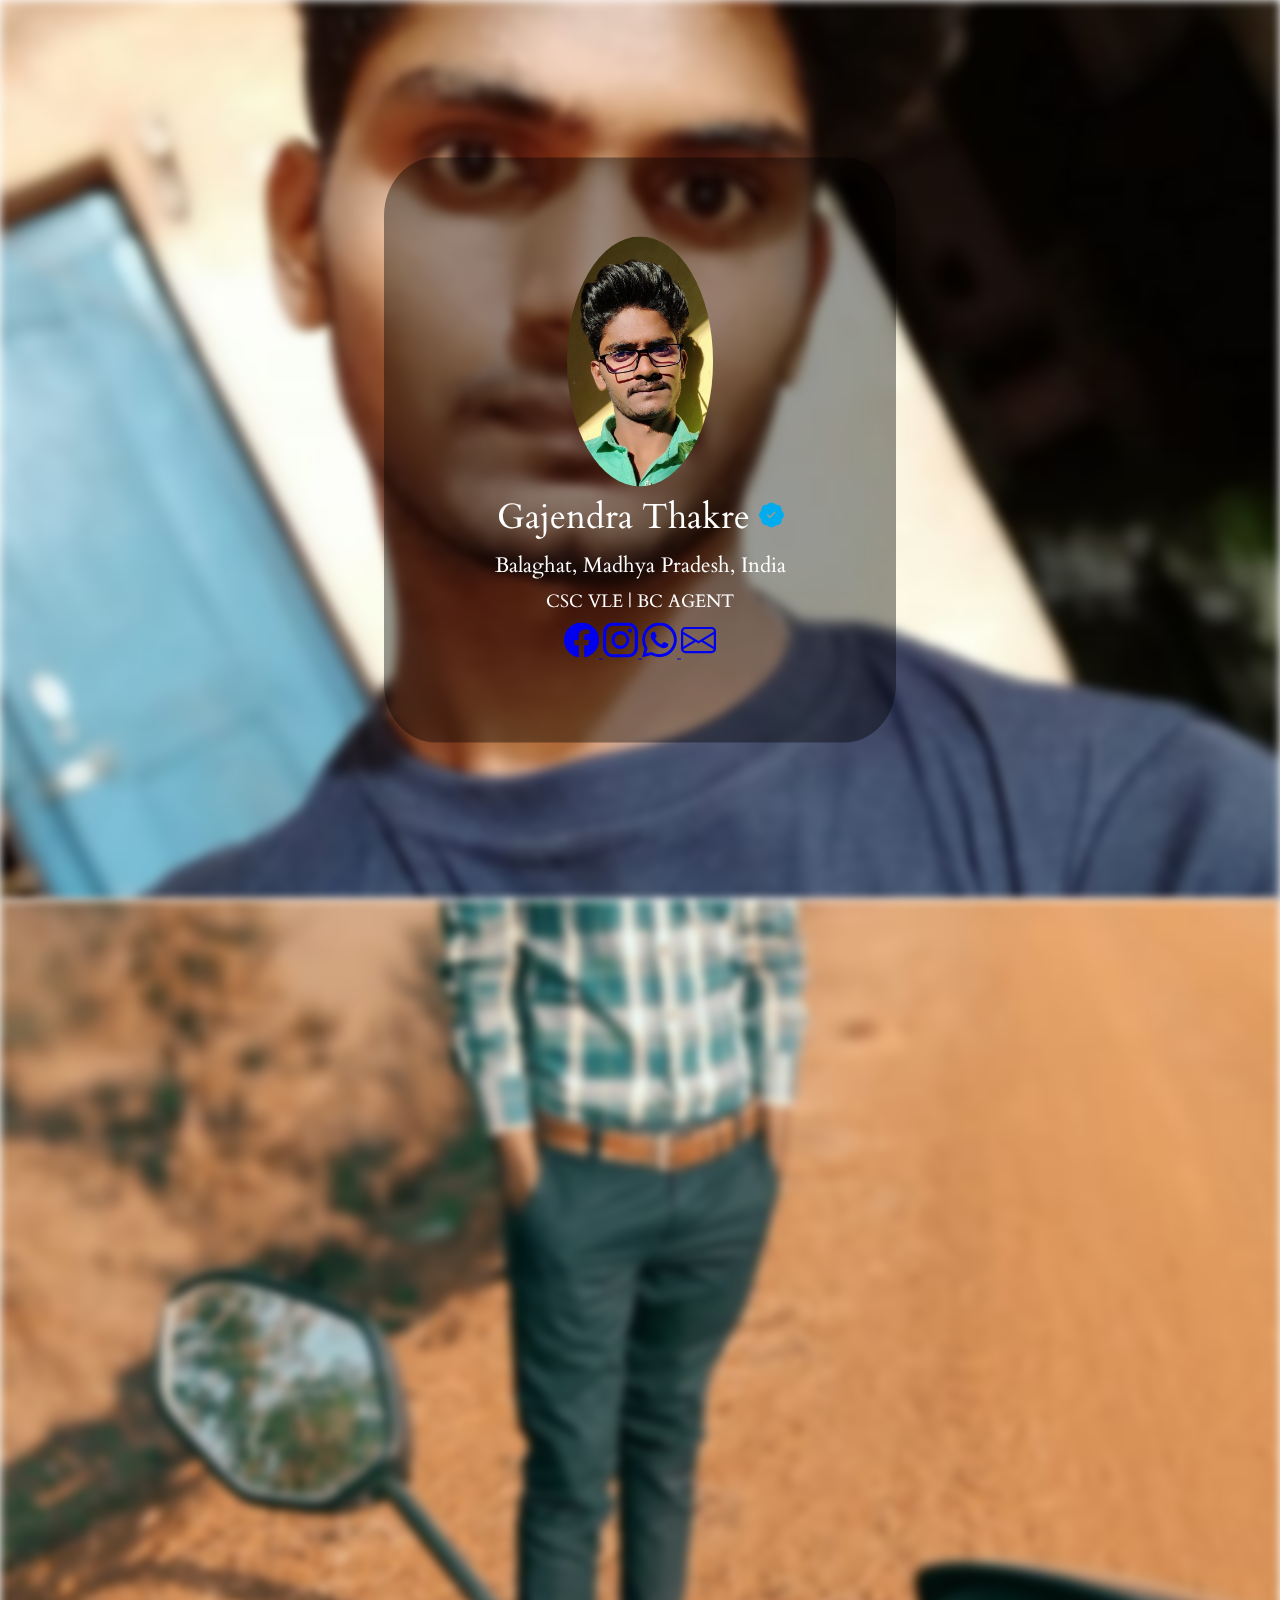
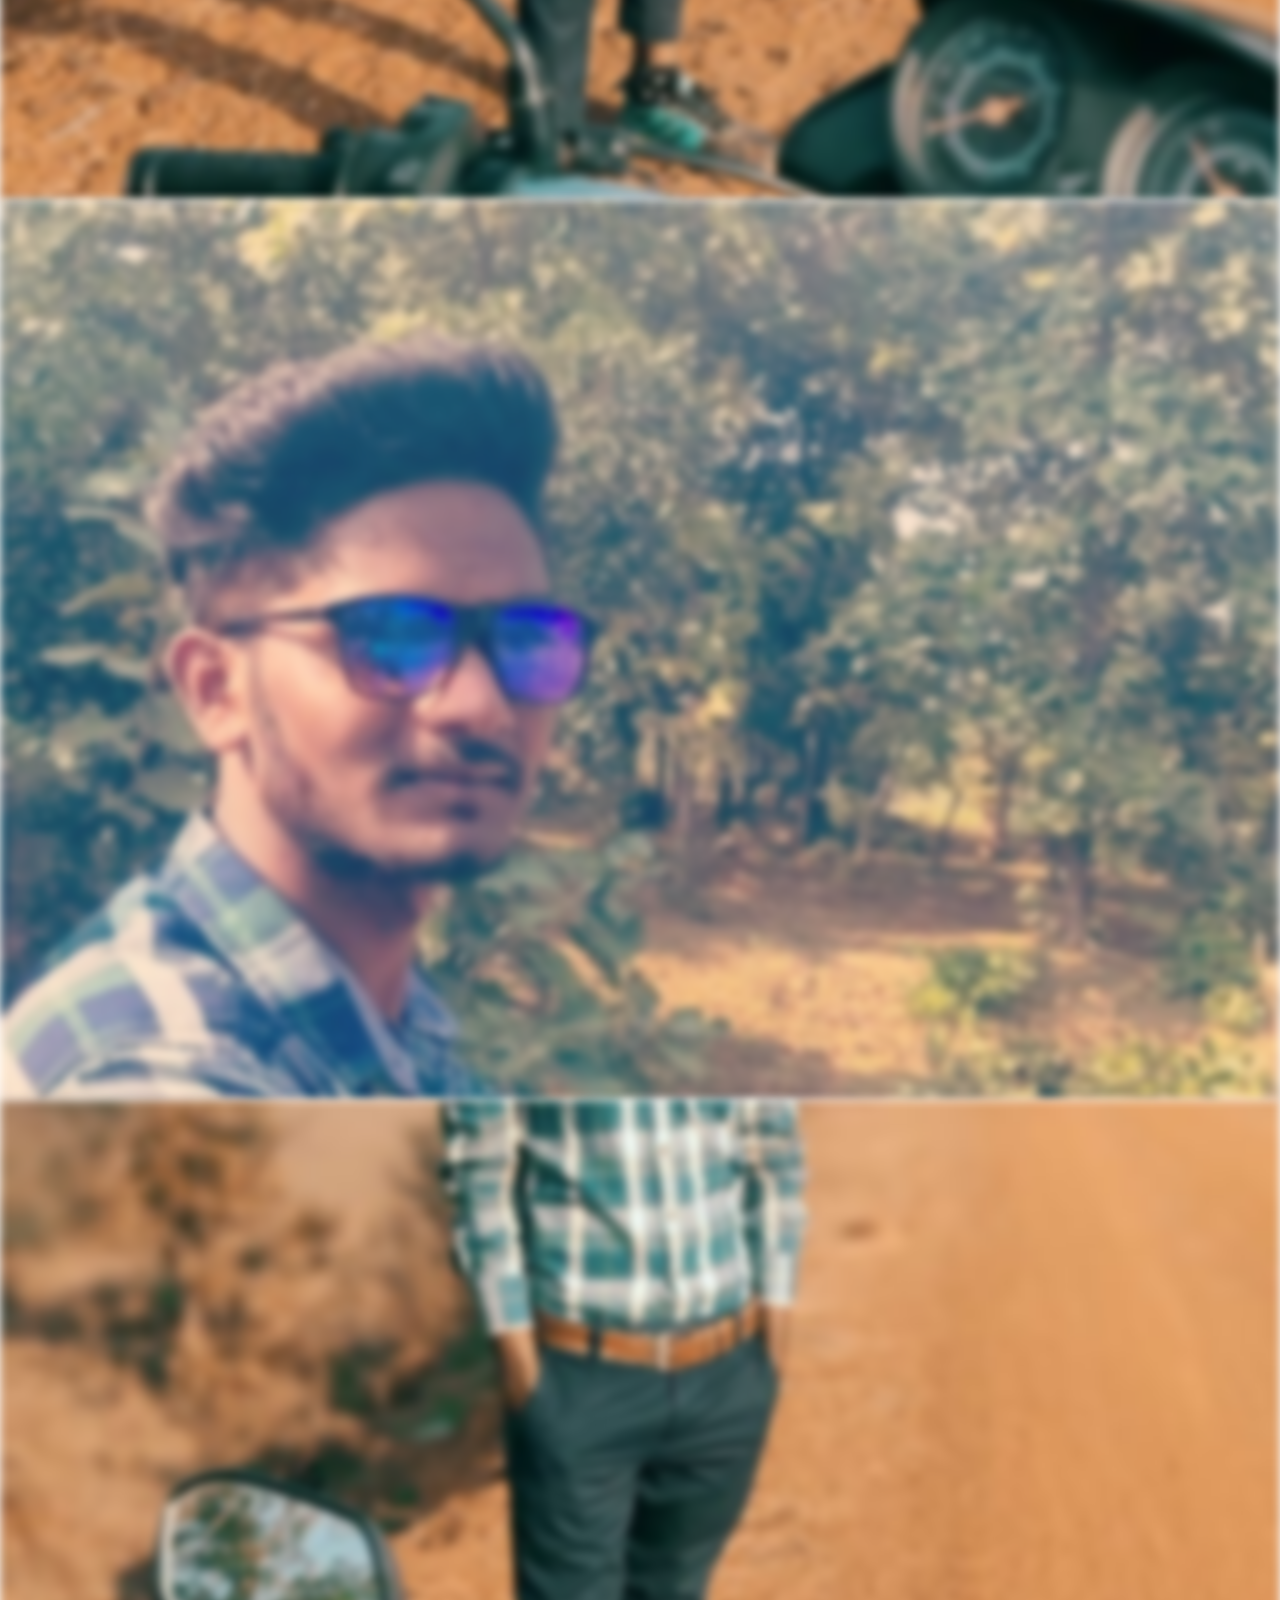
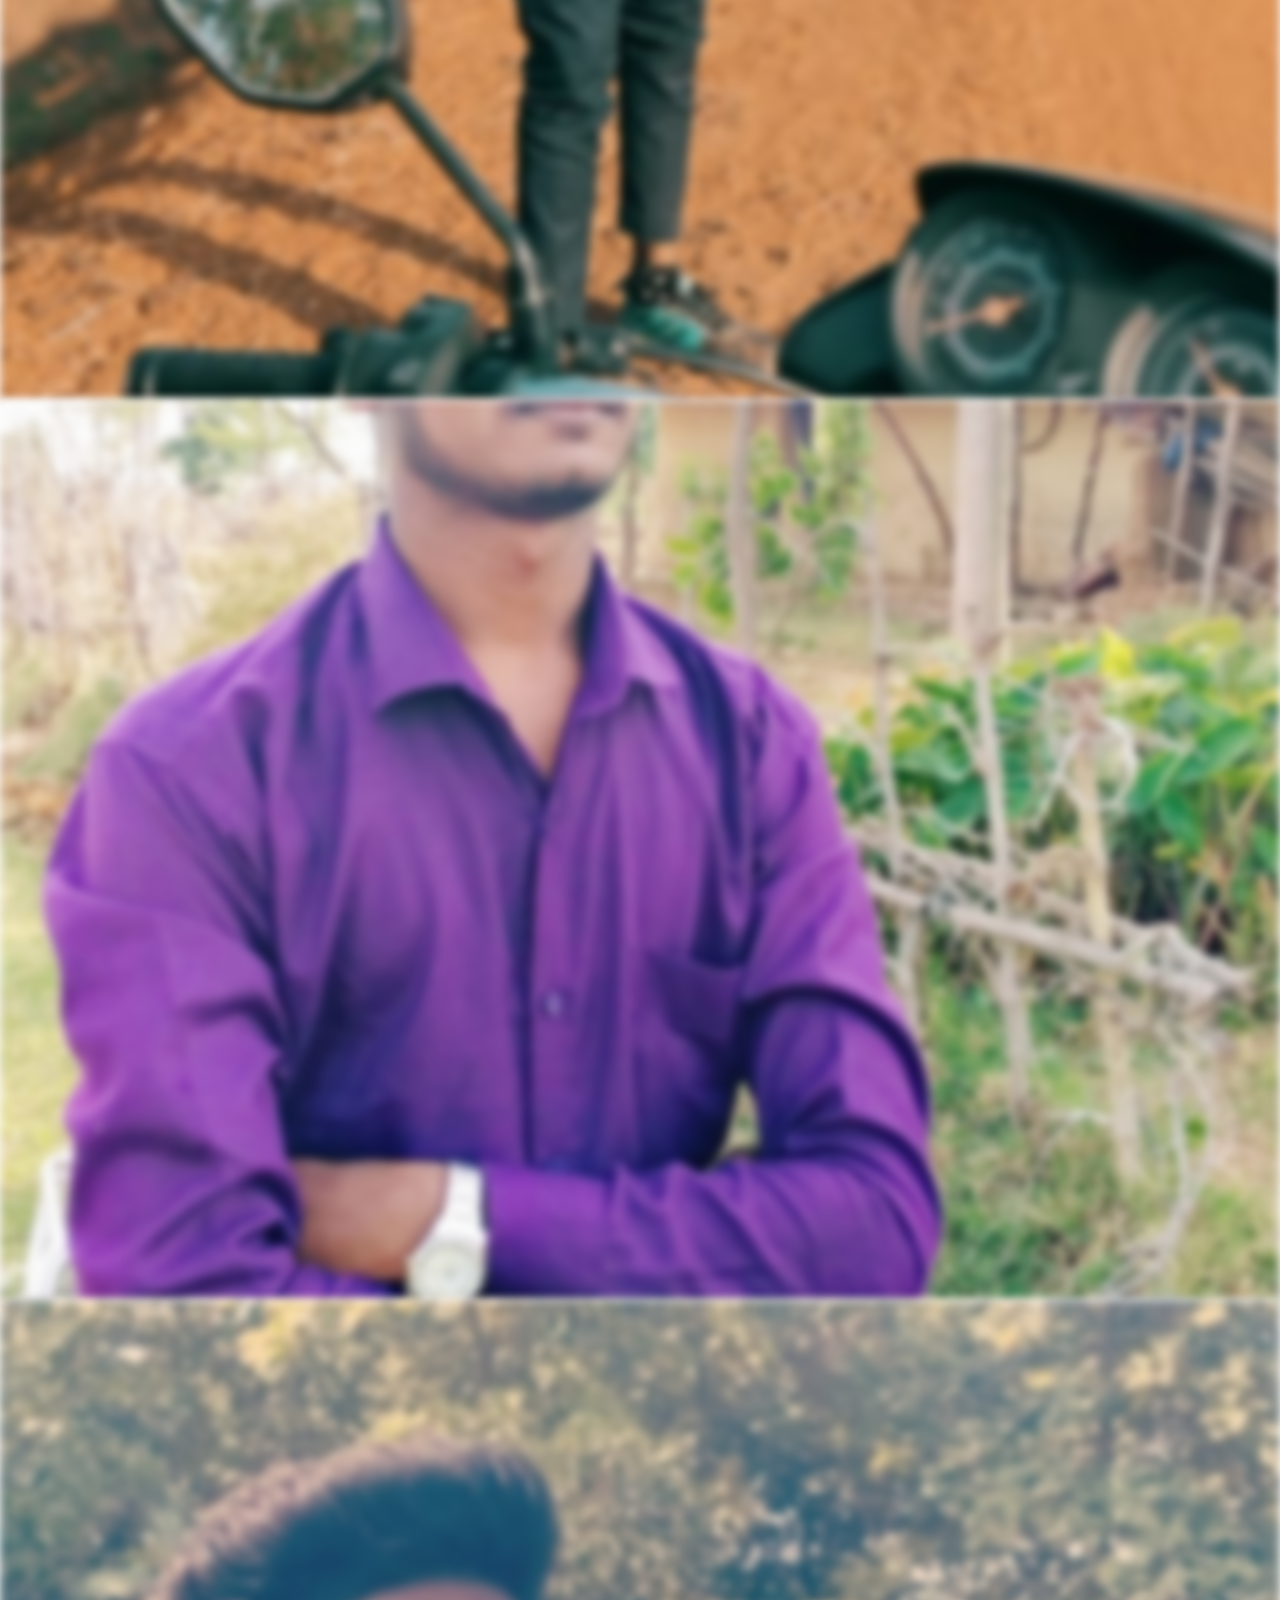
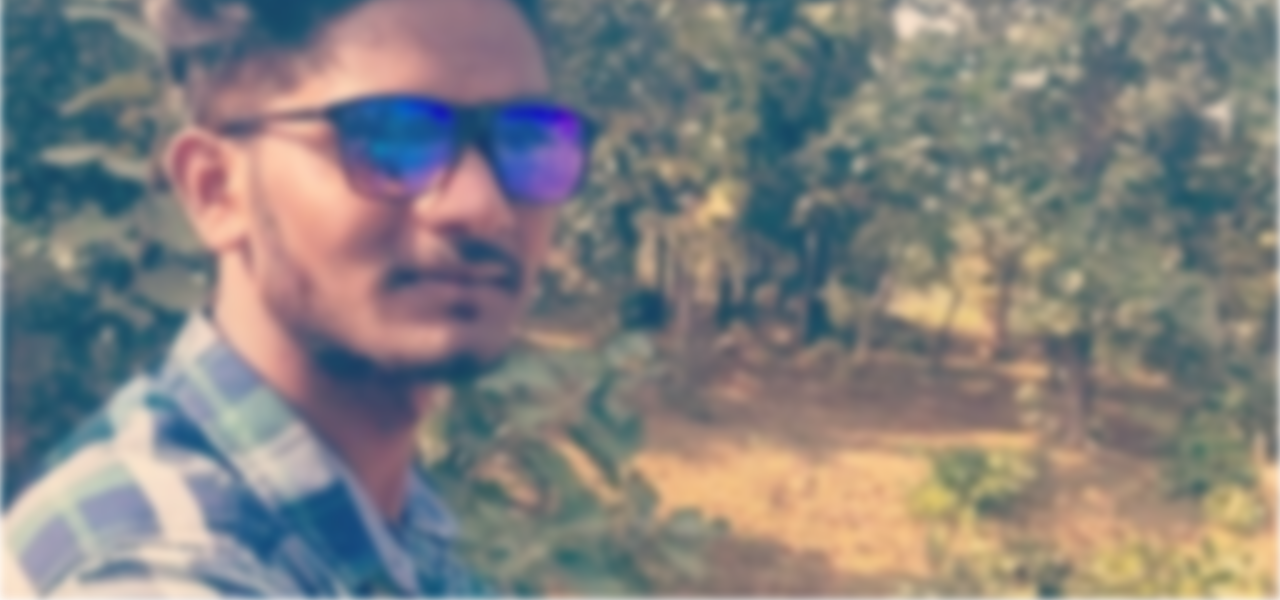
<file: index.html>
<!DOCTYPE html>
<html lang="en">
<head>
    <meta charset="UTF-8">
    <meta http-equiv="X-UA-Compatible" content="IE=edge">
    <meta name="viewport" content="width=device-width, initial-scale=1.0">
    <meta http-equiv="refresh" content="12 url= 2 index.html" />
    <meta name="Description" CONTENT="Author: HAckerWon">
<meta name="google" content="notranslate" />
    <meta name="google-site-verification" content="+nxGUDJ4QpAZ5l9Bsjdi102tLVC21AIh5d1Nl23908vVuFHs34="/>
  <meta name="keywords" content="Gajendra Thakre, Thakre, gajju, gajendra,thakre, ">
    
    </head>
    <title> Gajendra Thakre</title>
    <link rel="icon" href="image/1.png" type="image/gif" sizes="16x16">
    
<link rel="stylesheet" type="text/css" href="s.css">
    <link rel="preconnect" href="https://fonts.googleapis.com">
    <link rel="preconnect" href="https://fonts.gstatic.com" crossorigin>
    <link href="https://fonts.googleapis.com/css2?family=Cardo:wght@700&display=swap" rel="stylesheet"> 

</head>
<body onmousedown="return false" onselectstart="return false">

<div class="bg-image img1" > </div>
<div class="bg-image img2" ></div>
<div class="bg-image img3" > </div>
<div class="bg-image img4" ></div>
<div class="bg-image img5" ></div>
<div class="bg-image img6" ></div>

<div class="bg-text">
  <div class="o">
        <div class="profile">
          <div class="user">
            <img src=" image/1.jpeg">
            <div class="profileText">
                <h2> Gajendra Thakre <svg class="user" xmlns="http://www.w3.org/2000/svg" width="25" height="25" fill="#00acee " class="bi bi-patch-check-fill" viewBox="0 0 16 16">
                  <path d="M10.067.87a2.89 2.89 0 0 0-4.134 0l-.622.638-.89-.011a2.89 2.89 0 0 0-2.924 2.924l.01.89-.636.622a2.89 2.89 0 0 0 0 4.134l.637.622-.011.89a2.89 2.89 0 0 0 2.924 2.924l.89-.01.622.636a2.89 2.89 0 0 0 4.134 0l.622-.637.89.011a2.89 2.89 0 0 0 2.924-2.924l-.01-.89.636-.622a2.89 2.89 0 0 0 0-4.134l-.637-.622.011-.89a2.89 2.89 0 0 0-2.924-2.924l-.89.01-.622-.636zm.287 5.984-3 3a.5.5 0 0 1-.708 0l-1.5-1.5a.5.5 0 1 1 .708-.708L7 8.793l2.646-2.647a.5.5 0 0 1 .708.708z"/>
                </svg> </h2>
                <h3> Balaghat, Madhya Pradesh, India</h3>
                <p> CSC VLE | BC AGENT</p>

            </div>
            <div class="profileFonts">
                <a href="https://www.facebook.com/gajendra.thakre.12"> <svg class="i" width:37px;
                    height:37px;
                    fill: currentColor; xmlns="http://www.w3.org/2000/svg" class="bi bi-facebook" viewBox="0 0 16 16">
                    <path d="M16 8.049c0-4.446-3.582-8.05-8-8.05C3.58 0-.002 3.603-.002 8.05c0 4.017 2.926 7.347 6.75 7.951v-5.625h-2.03V8.05H6.75V6.275c0-2.017 1.195-3.131 3.022-3.131.876 0 1.791.157 1.791.157v1.98h-1.009c-.993 0-1.303.621-1.303 1.258v1.51h2.218l-.354 2.326H9.25V16c3.824-.604 6.75-3.934 6.75-7.951z"/>
                  </svg> </a>
                <a href="https://www.instagram.com/gajendrathakre8103/" >
                    <svg class="i" width:38px;
                    height:37px;
                    fill: currentColor; xmlns="http://www.w3.org/2000/svg"  class="bi bi-instagram" viewBox="0 0 16 16">
                        <path d="M8 0C5.829 0 5.556.01 4.703.048 3.85.088 3.269.222 2.76.42a3.917 3.917 0 0 0-1.417.923A3.927 3.927 0 0 0 .42 2.76C.222 3.268.087 3.85.048 4.7.01 5.555 0 5.827 0 8.001c0 2.172.01 2.444.048 3.297.04.852.174 1.433.372 1.942.205.526.478.972.923 1.417.444.445.89.719 1.416.923.51.198 1.09.333 1.942.372C5.555 15.99 5.827 16 8 16s2.444-.01 3.298-.048c.851-.04 1.434-.174 1.943-.372a3.916 3.916 0 0 0 1.416-.923c.445-.445.718-.891.923-1.417.197-.509.332-1.09.372-1.942C15.99 10.445 16 10.173 16 8s-.01-2.445-.048-3.299c-.04-.851-.175-1.433-.372-1.941a3.926 3.926 0 0 0-.923-1.417A3.911 3.911 0 0 0 13.24.42c-.51-.198-1.092-.333-1.943-.372C10.443.01 10.172 0 7.998 0h.003zm-.717 1.442h.718c2.136 0 2.389.007 3.232.046.78.035 1.204.166 1.486.275.373.145.64.319.92.599.28.28.453.546.598.92.11.281.24.705.275 1.485.039.843.047 1.096.047 3.231s-.008 2.389-.047 3.232c-.035.78-.166 1.203-.275 1.485a2.47 2.47 0 0 1-.599.919c-.28.28-.546.453-.92.598-.28.11-.704.24-1.485.276-.843.038-1.096.047-3.232.047s-2.39-.009-3.233-.047c-.78-.036-1.203-.166-1.485-.276a2.478 2.478 0 0 1-.92-.598 2.48 2.48 0 0 1-.6-.92c-.109-.281-.24-.705-.275-1.485-.038-.843-.046-1.096-.046-3.233 0-2.136.008-2.388.046-3.231.036-.78.166-1.204.276-1.486.145-.373.319-.64.599-.92.28-.28.546-.453.92-.598.282-.11.705-.24 1.485-.276.738-.034 1.024-.044 2.515-.045v.002zm4.988 1.328a.96.96 0 1 0 0 1.92.96.96 0 0 0 0-1.92zm-4.27 1.122a4.109 4.109 0 1 0 0 8.217 4.109 4.109 0 0 0 0-8.217zm0 1.441a2.667 2.667 0 1 1 0 5.334 2.667 2.667 0 0 1 0-5.334z"/>
                      </svg>
                </a>
                <a href=" https://wa.link/g06sd7" > 
                    <svg class="i" width:37px;
                    height:37px;
                    fill: currentColor; xmlns="http://www.w3.org/2000/svg" class="bi bi-whatsapp" viewBox="0 0 16 16">
                        <path d="M13.601 2.326A7.854 7.854 0 0 0 7.994 0C3.627 0 .068 3.558.064 7.926c0 1.399.366 2.76 1.057 3.965L0 16l4.204-1.102a7.933 7.933 0 0 0 3.79.965h.004c4.368 0 7.926-3.558 7.93-7.93A7.898 7.898 0 0 0 13.6 2.326zM7.994 14.521a6.573 6.573 0 0 1-3.356-.92l-.24-.144-2.494.654.666-2.433-.156-.251a6.56 6.56 0 0 1-1.007-3.505c0-3.626 2.957-6.584 6.591-6.584a6.56 6.56 0 0 1 4.66 1.931 6.557 6.557 0 0 1 1.928 4.66c-.004 3.639-2.961 6.592-6.592 6.592zm3.615-4.934c-.197-.099-1.17-.578-1.353-.646-.182-.065-.315-.099-.445.099-.133.197-.513.646-.627.775-.114.133-.232.148-.43.05-.197-.1-.836-.308-1.592-.985-.59-.525-.985-1.175-1.103-1.372-.114-.198-.011-.304.088-.403.087-.088.197-.232.296-.346.1-.114.133-.198.198-.33.065-.134.034-.248-.015-.347-.05-.099-.445-1.076-.612-1.47-.16-.389-.323-.335-.445-.34-.114-.007-.247-.007-.38-.007a.729.729 0 0 0-.529.247c-.182.198-.691.677-.691 1.654 0 .977.71 1.916.81 2.049.098.133 1.394 2.132 3.383 2.992.47.205.84.326 1.129.418.475.152.904.129 1.246.08.38-.058 1.171-.48 1.338-.943.164-.464.164-.86.114-.943-.049-.084-.182-.133-.38-.232z"/>
                      </svg>
                </a>
                <a href="2 index.html">  <svg class="i" xmlns="http://www.w3.org/2000/svg" width="16" height="16" fill="currentColor" class="bi bi-envelope" viewBox="0 0 16 16">
                  <path d="M0 4a2 2 0 0 1 2-2h12a2 2 0 0 1 2 2v8a2 2 0 0 1-2 2H2a2 2 0 0 1-2-2V4zm2-1a1 1 0 0 0-1 1v.217l7 4.2 7-4.2V4a1 1 0 0 0-1-1H2zm13 2.383-4.758 2.855L15 11.114v-5.73zm-.034 6.878L9.271 8.82 8 9.583 6.728 8.82l-5.694 3.44A1 1 0 0 0 2 13h12a1 1 0 0 0 .966-.739zM1 11.114l4.758-2.876L1 5.383v5.73z"/>
                </svg>
                     </a>
            </div>
        </div> 
     </div>
</div>
</body>
</html>
</file>
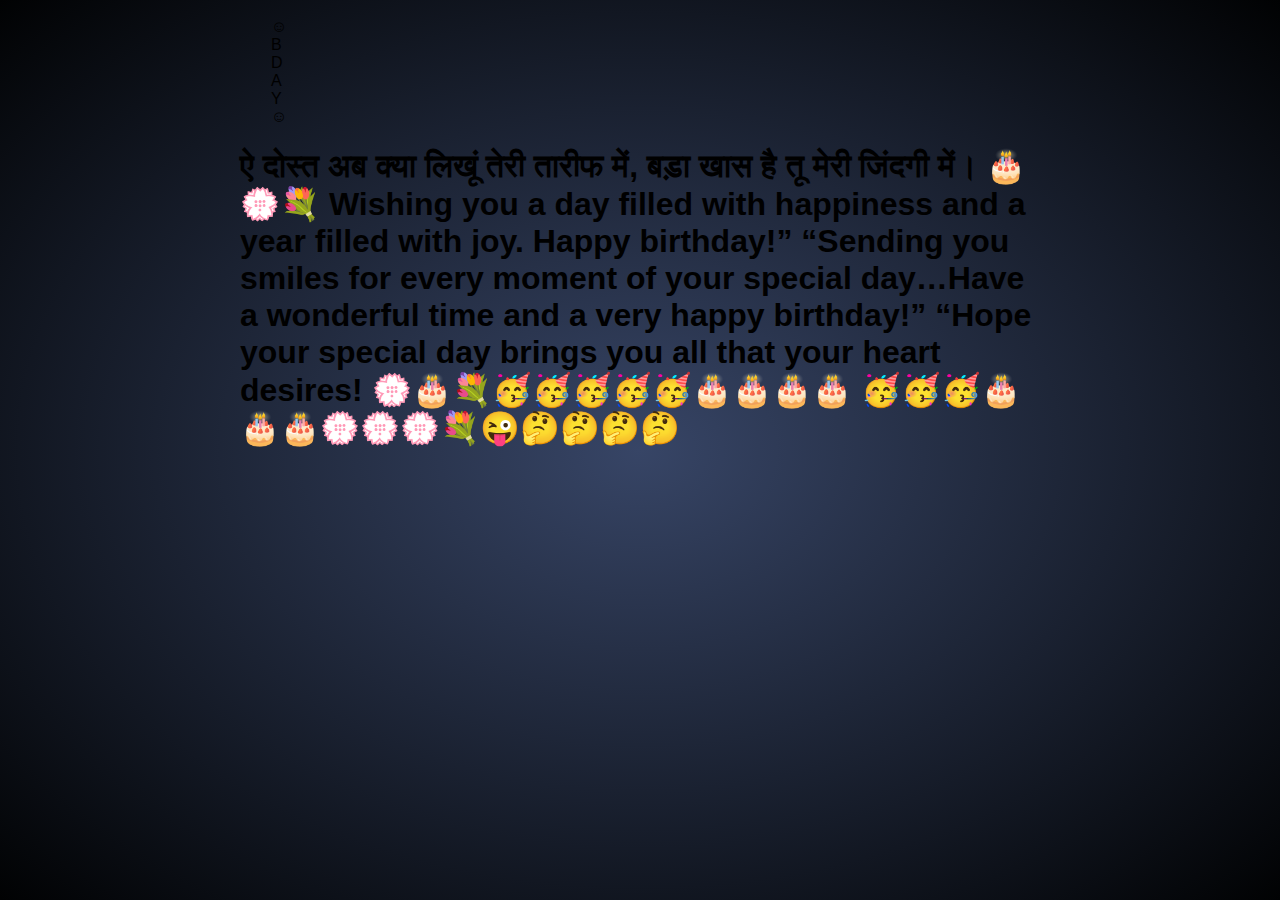
<file: noname.html>
<html __fvdsurfcanyoninserted="1" class=" clickberry-extension clickberry-extension-standalone clickberry-extension clickberry-extension-standalone clickberry-extension clickberry-extension-standalone">

<head>
  <meta charset="UTF-8">
  <title>Happy Birthday</title>
  <script type="text/javascript" src="chrome-extension://bfbmjmiodbnnpllbbbfblcplfjjepjdn/js/injected.js"></script>
  <meta content="clickberry-extension-here">
  <meta content="clickberry-extension-here">
  <style type="text/css"></style>
  <style type="text/css"></style>
  <style type="text/css"></style>
  <style type="text/css"></style>
  <script type="text/javascript" src="chrome-extension://bfbmjmiodbnnpllbbbfblcplfjjepjdn/js/injected.js"></script>
  <meta content="clickberry-extension-here">
</head>

<body>
  <link href="noname(3).css" rel="stylesheet" type="text/css">
  <div class="container">
    <div class="balloon">
      <div><span>☺</span>
      </div>
      <div><span>B</span>
      </div>
      <div><span>D</span>
      </div>
      <div><span>A</span>
      </div>
      <div><span>Y</span>
      </div>
      <div><span>☺</span>
      </div>
    </div>
    <h1>ऐ दोस्त अब क्या लिखूं तेरी तारीफ में, बड़ा खास है तू मेरी जिंदगी में। 🎂💮💐

Wishing you a day filled with happiness and a year filled with joy. Happy birthday!” “Sending you smiles for every moment of your special day…Have a wonderful time and a very happy birthday!” “Hope your special day brings you all that your heart desires! 💮🎂💐🥳🥳🥳🥳🥳🎂🎂🎂🎂 🥳🥳🥳🎂🎂🎂💮💮💮💐😜🤔🤔🤔🤔</h1>



  </div>
</body>

</html>
</file>
<file: s.css>
*{
    padding: 0;
    margin: 0;  
    font-family: 'Cardo', serif;
    
}

.o{
   width: 100%;
    height: 100%; 
    background-size: cover;
    display: flex;
    justify-content: center;
    text-align: center;
    align-items: center;
    color: white;
    position: fixed;

}

.profile{
    width: 450px;
    
    border-radius: 10%;

}
img{

    height: 250px;
    border-radius: 70%;

}

.profileText h2{

    font-size: 2.2em;
    font-weight: 500;
    margin-bottom: 10px;

}
.profileText h3{

    font-size: 1.3em;
    font-weight: 500;
    margin-bottom: 10px;

}

.profileText p{

    font-size: 1.1em;
    font-weight: 500;
    margin-bottom: 10px;

}

.i{

width: 35px;
height: 35px;
fill: currentColor;

}

* {
    box-sizing: border-box;
  }
  
  .bg-text {
    background-color: rgb(0,0,0); 
    background-color: rgba(0,0,0, 0.4); 
    position:fixed;
    top: 50%;
    left: 50%;
    transform: translate(-50%, -50%);
    z-index: 2;
    width: 40%;
    height: 65%;
    border-radius: 10%;
    text-align: center; 
  }
  body, html {
    height: 100%;
    margin: 0;
    font-family: Arial, Helvetica, sans-serif;
  }
  
  * {
    box-sizing: border-box;
  }
  
  .bg-image {
    height: 100%; 
    width: 100%;
    background-position: center;
    background-repeat: no-repeat;
    background-size: cover;
    filter: blur(5px);
    -webkit-filter: blur(5px);
    
  }
  
  .img1 { background-image: url("image/2.jpg"); }
  .img2 { background-image: url("image/5.jpg"); }
  .img3 { background-image: url("image/6.jpg"); }
  .img4 { background-image: url("image/5.jpg"); }
  .img5 { background-image: url("image/3.jpg"); }
  .img6 { background-image: url("image/6.jpg"); }
  

  
  #myBtn {
    display: none;
    position: fixed;
    bottom: 20px;
    right: 30px;
    z-index: 99;
    font-size: 18px;
    border: none;
    outline: none;
    background-color: red;
    color: white;
    cursor: pointer;
    padding: 15px;
    border-radius: 4px;
  }
  
  #myBtn:hover {
    background-color: #555;
  }
</file>
<file: noname(3).css>
body {
font-family:'Wendy One', sans-serif;
}
body {
  background-image: -webkit-gradient(radial, 50% 50%,
0,
50% 50%,
100,
color-stop(0%, #374566),
color-stop(100%, #010203));
background-image: -webkit-radial-gradient(#374566,
#010203);
background-image: -moz-radial-gradient(#374566,
#010203);
background-image: -o-radial-gradient(#374566,
#010203);
background-image: radial-gradient(#374566,
#010203);
}
span {
  text-transform: uppercase;
}
.container {
  width: 800px;
  height: 420px;
  padding: 10px;
  margin: 0 auto;
  position: relative;
}
.balloon {
  width: 738px;
  margin: 0 auto;
</file>
